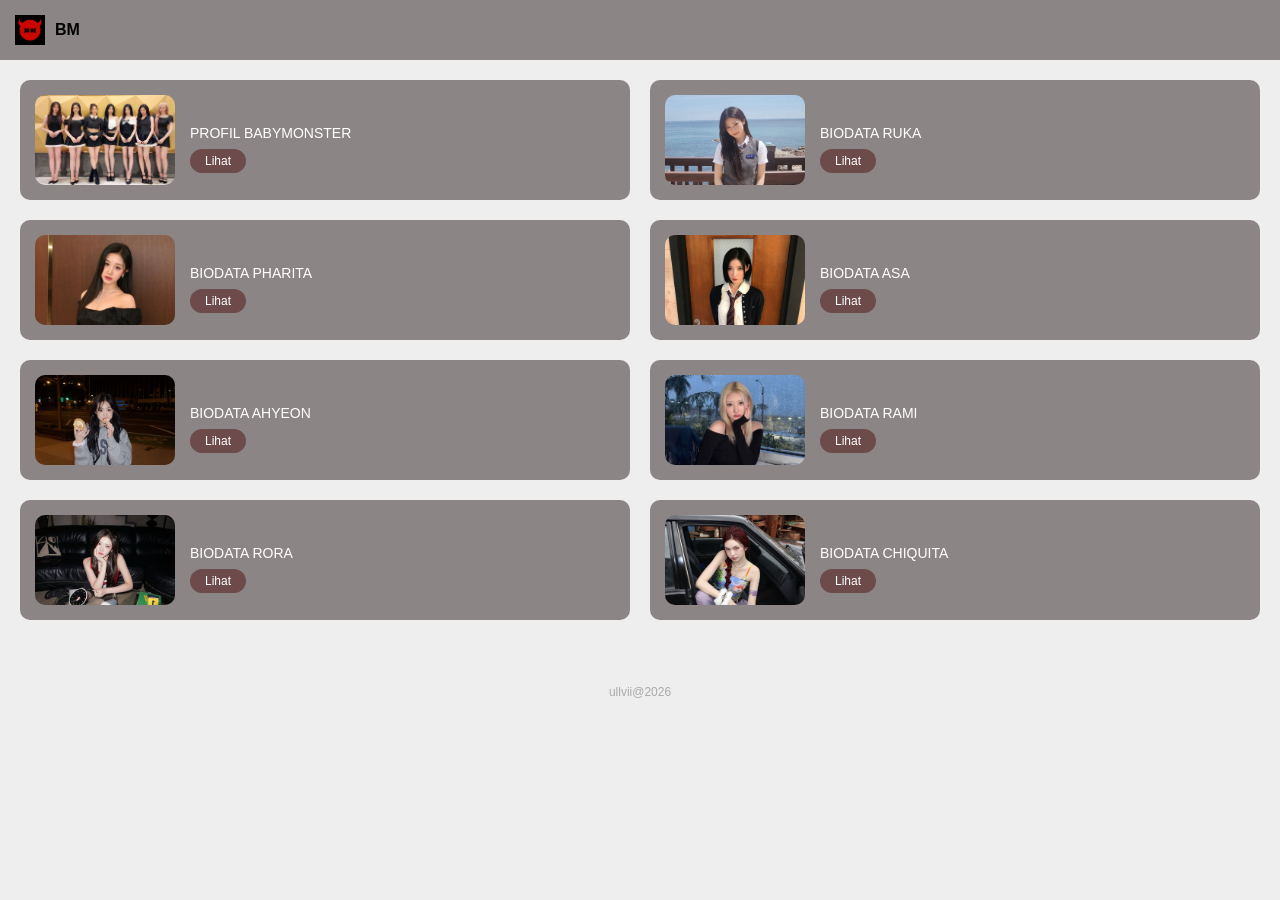
<file: index.html>
<!DOCTYPE html>
<html lang="en">
<head>
  <meta charset="UTF-8">
  <title>Babymonster</title>
  <link rel="stylesheet" href="style.css">
  <meta name="viewport" content="width=device-width, initial-scale=1.0">
</head>
<body>

  <!-- Navbar -->
 <div class="navbar">
  <img src="foto/babymonster  !.jpg" class="logo">
  <span class="brand">BM</span>
 </div>

  <!-- Container -->
  <div class="container">

    <!-- Card 1 -->
    <div class="card">
      <img src="foto/memberfull.jpg">
      <div class="text">
        <p>PROFIL BABYMONSTER</p>
        <a href="profil.html">Lihat</a>
      </div>
    </div>

    <!-- Card 2 -->
    <div class="card">
      <img src="foto/ruka.jpg">
      <div class="text">
        <p>BIODATA RUKA</p>
        <a href="ruka.html">Lihat</a>
      </div>
    </div>

    <!-- Card 3 -->
    <div class="card">
      <img src="foto/pharita.jpg">
      <div class="text">
        <p>BIODATA PHARITA</p>
        <a href="pharita.html">Lihat</a>
      </div>
    </div>

    <!-- Card 4 -->
    <div class="card">
      <img src="foto/asa.jpg">
      <div class="text">
        <p>BIODATA ASA</p>
        <a href="asa.html">Lihat</a>
      </div>
    </div>

    <!-- Card 5 -->
    <div class="card">
      <img src="foto/ahyeon.jpg">
      <div class="text">
        <p>BIODATA AHYEON</p>
        <a href="ahyeon.html">Lihat</a>
      </div>
    </div>

    <!-- Card 6 -->
    <div class="card">
      <img src="foto/rami.jpg">
      <div class="text">
        <p>BIODATA RAMI</p>
        <a href="rami.html">Lihat</a>
      </div>
    </div>

    <!-- Card 7 -->
    <div class="card">
      <img src="foto/rora.jpg">
      <div class="text">
        <p>BIODATA RORA</p>
        <a href="rora.html">Lihat</a>
      </div>
    </div>

    <!-- Card 8 -->
    <div class="card">
      <img src="foto/chiquita.jpg">
      <div class="text">
        <p>BIODATA CHIQUITA</p>
        <a href="chiquita.html">Lihat</a>
      </div>
    </div>
  </div>

  <footer>
  ullvii@2026
</footer>

</body>
</html>
</file>
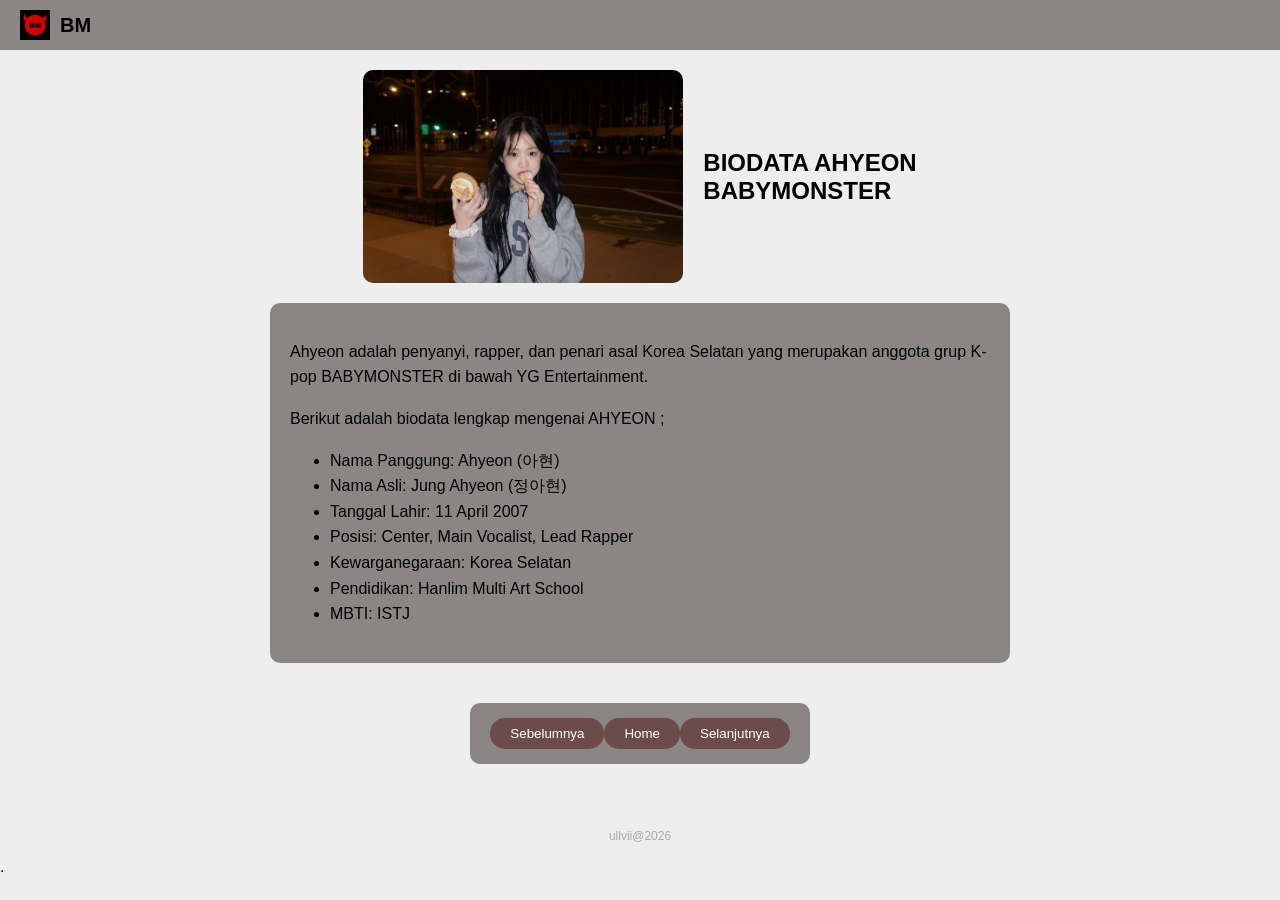
<file: ahyeon.html>
<!DOCTYPE html>
<html lang="en">
<head>
  <meta charset="UTF-8">
  <title>Profil Babymonster</title>
  <link rel="stylesheet" href="ahyeon.css">
  <meta name="viewport" content="width=device-width, initial-scale=1.0">
</head>
<body>

  <!-- Navbar -->
  <div class="navbar">
    <img src="foto/babymonster  !.jpg" class="logo">
    <span class="brand">BM</span>
  </div>

  <!-- Content -->
  <div class="container">

    <!-- Atas -->
    <div class="top-section">
      <img src="foto/ahyeon.jpg" class="group-img">
      <h2>BIODATA AHYEON<br>BABYMONSTER</h2>
    </div>

    <!-- Box deskripsi -->
    <div class="desc-box">
      <p>
Ahyeon adalah penyanyi, rapper, dan penari asal Korea Selatan yang merupakan anggota grup K-pop BABYMONSTER di bawah
YG Entertainment</u>.
      </p>

      <p>Berikut adalah biodata lengkap  mengenai AHYEON ;</p>

      <ul>
        <li>Nama Panggung: Ahyeon (아현)</li>
        <li>Nama Asli: Jung Ahyeon (정아현)</li>
        <li>Tanggal Lahir: 11 April 2007</li>
        <li>Posisi: Center, Main Vocalist, Lead Rapper</li>
        <li>Kewarganegaraan: Korea Selatan</li>
        <li>Pendidikan: Hanlim Multi Art School</li>
        <li>MBTI: ISTJ</li>
      </ul>
    </div>

    <!-- isi teks kamu -->
  </div>

  <div class="button-box">
  <div class="left">
    <button onclick="goTo('asa.html')">Sebelumnya</button>
  </div>
  <div class="right">
    <button onclick="goTo('index.html')">Home</button>
  </div>
  <div class="right">
    <button onclick="goTo('rami.html')">Selanjutnya</button>
  </div>

</div>

  <script>
    function goTo(page) {
      window.location.href = page;
    }
  </script>

<footer>
  ullvii@2026
</footer>

</body>
</html>.
</file>
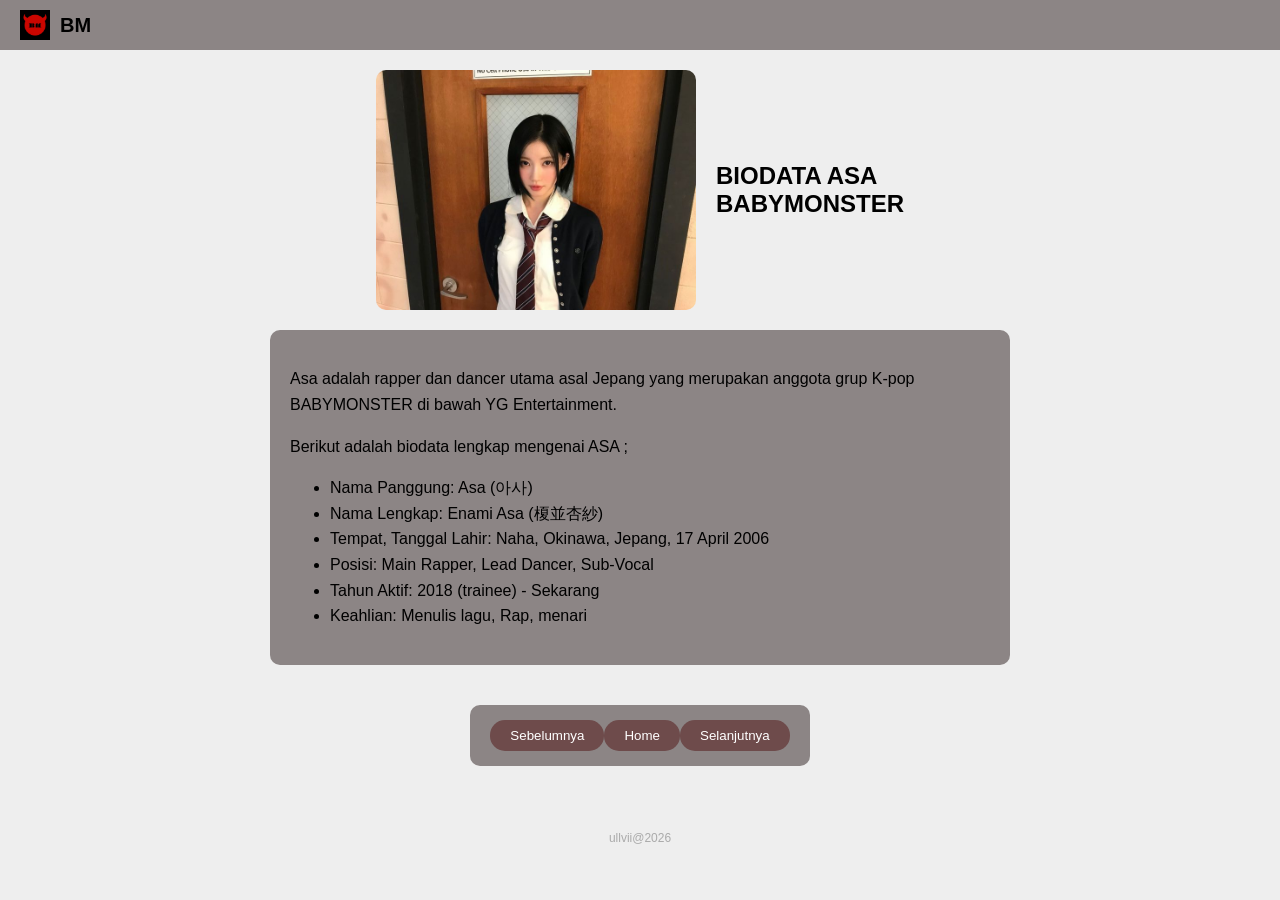
<file: asa.html>
<!DOCTYPE html>
<html lang="en">
<head>
  <meta charset="UTF-8">
  <title>Profil Babymonster</title>
  <link rel="stylesheet" href="asa.css">
  <meta name="viewport" content="width=device-width, initial-scale=1.0">
</head>
<body>

  <!-- Navbar -->
  <div class="navbar">
    <img src="foto/babymonster  !.jpg" class="logo">
    <span class="brand">BM</span>
  </div>

  <!-- Content -->
  <div class="container">

    <!-- Atas -->
    <div class="top-section">
      <img src="foto/asa.jpg" class="group-img">
      <h2>BIODATA ASA<br>BABYMONSTER</h2>
    </div>

    <!-- Box deskripsi -->
    <div class="desc-box">
      <p>
        Asa adalah rapper dan dancer utama asal Jepang yang merupakan anggota grup K-pop BABYMONSTER di bawah YG Entertainment</u>.
      </p>

      <p>Berikut adalah biodata lengkap  mengenai ASA ;</p>

      <ul>
        <li>Nama Panggung: Asa (아사)</li>
        <li>Nama Lengkap: Enami Asa (榎並杏紗)</li>
        <li>Tempat, Tanggal Lahir: Naha, Okinawa, Jepang, 17 April 2006</li>
        <li>Posisi: Main Rapper, Lead Dancer, Sub-Vocal</li>
        <li>Tahun Aktif: 2018 (trainee) - Sekarang</li>
        <li>Keahlian: Menulis lagu, Rap, menari</li>
      </ul>
    </div>

    <!-- isi teks kamu -->
  </div>

 <div class="button-box">
  <div class="left">
    <button onclick="goTo('pharita.html')">Sebelumnya</button>
  </div>
  <div class="right">
    <button onclick="goTo('index.html')">Home</button>
  </div>
  <div class="right">
    <button onclick="goTo('ahyeon.html')">Selanjutnya</button>
  </div>

</div>

  <script>
    function goTo(page) {
      window.location.href = page;
    }
  </script>

<footer>
  ullvii@2026
</footer>

</body>
</html>
</file>
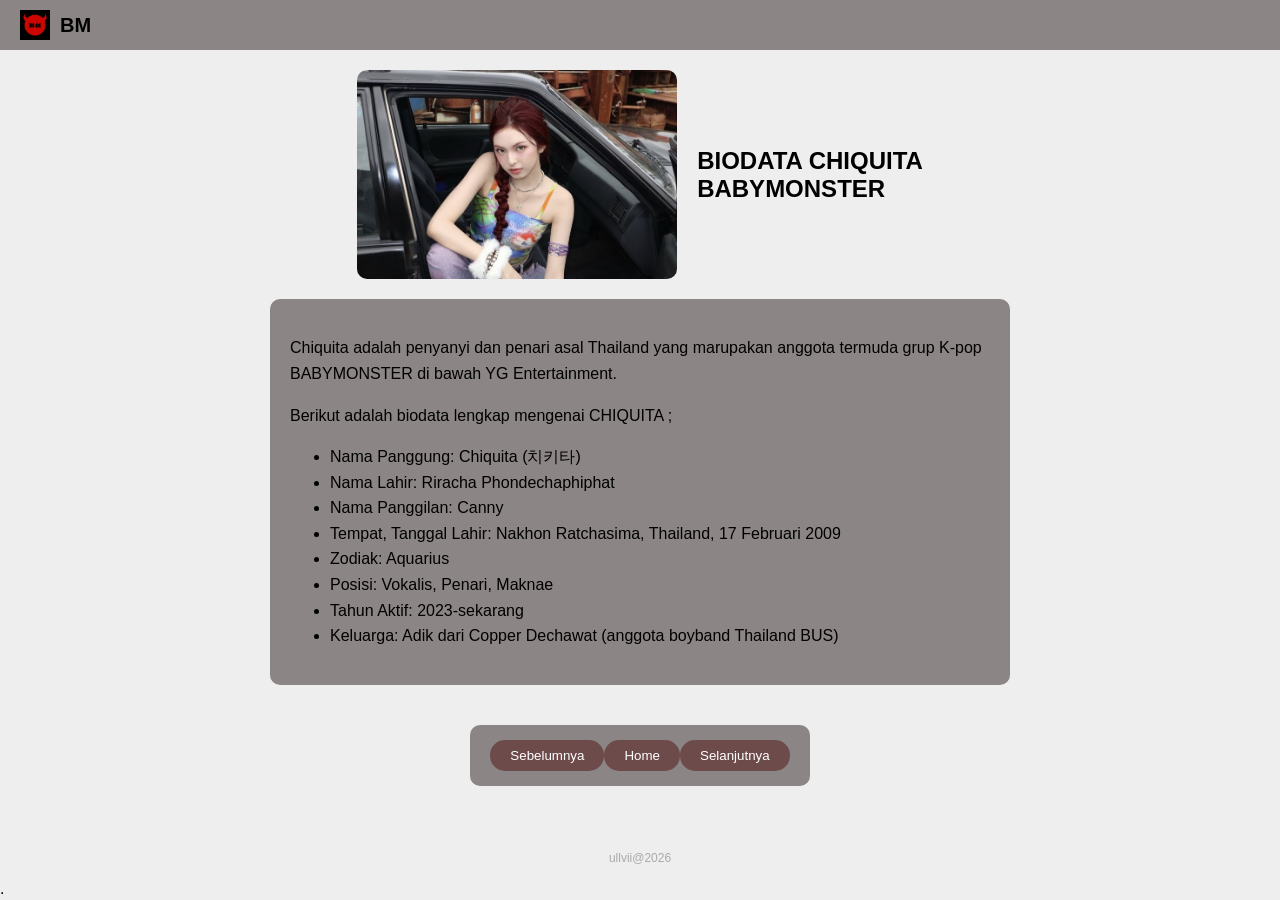
<file: chiquita.html>
<!DOCTYPE html>
<html lang="en">
<head>
  <meta charset="UTF-8">
  <title>Profil Babymonster</title>
  <link rel="stylesheet" href="chiquita.css">
  <meta name="viewport" content="width=device-width, initial-scale=1.0">
</head>
<body>

  <!-- Navbar -->
  <div class="navbar">
    <img src="foto/babymonster  !.jpg" class="logo">
    <span class="brand">BM</span>
  </div>

  <!-- Content -->
  <div class="container">

    <!-- Atas -->
    <div class="top-section">
      <img src="foto/chiquita.jpg" class="group-img">
      <h2>BIODATA CHIQUITA<br>BABYMONSTER</h2>
    </div>

    <!-- Box deskripsi -->
    <div class="desc-box">
      <p>
       Chiquita adalah penyanyi dan penari asal Thailand yang marupakan anggota termuda grup K-pop BABYMONSTER di bawah
YG Entertainment</u>.
      </p>

      <p>Berikut adalah biodata lengkap  mengenai CHIQUITA ;</p>

      <ul>
        <li>Nama Panggung: Chiquita (치키타)</li>
        <li>Nama Lahir: Riracha Phondechaphiphat</li>
        <li>Nama Panggilan: Canny</li>
        <li>Tempat, Tanggal Lahir: Nakhon Ratchasima, Thailand, 17 Februari 2009</li>
        <li>Zodiak: Aquarius</li>
        <li>Posisi: Vokalis, Penari, Maknae</li>
        <li>Tahun Aktif: 2023-sekarang</li>
        <li>Keluarga: Adik dari Copper Dechawat (anggota boyband Thailand BUS)</li>
      </ul>
    </div>

    <!-- isi teks kamu -->
  </div>

 <div class="button-box">
  <div class="left">
    <button onclick="goTo('rora.html')">Sebelumnya</button>
  </div>
  <div class="right">
    <button onclick="goTo('index.html')">Home</button>
  </div>
  <div class="right">
    <button onclick="goTo('index.html')">Selanjutnya</button>
  </div>  

</div>

  <script>
    function goTo(page) {
      window.location.href = page;
    }
  </script>

<footer>
  ullvii@2026
</footer>

</body>
</html>.
</file>
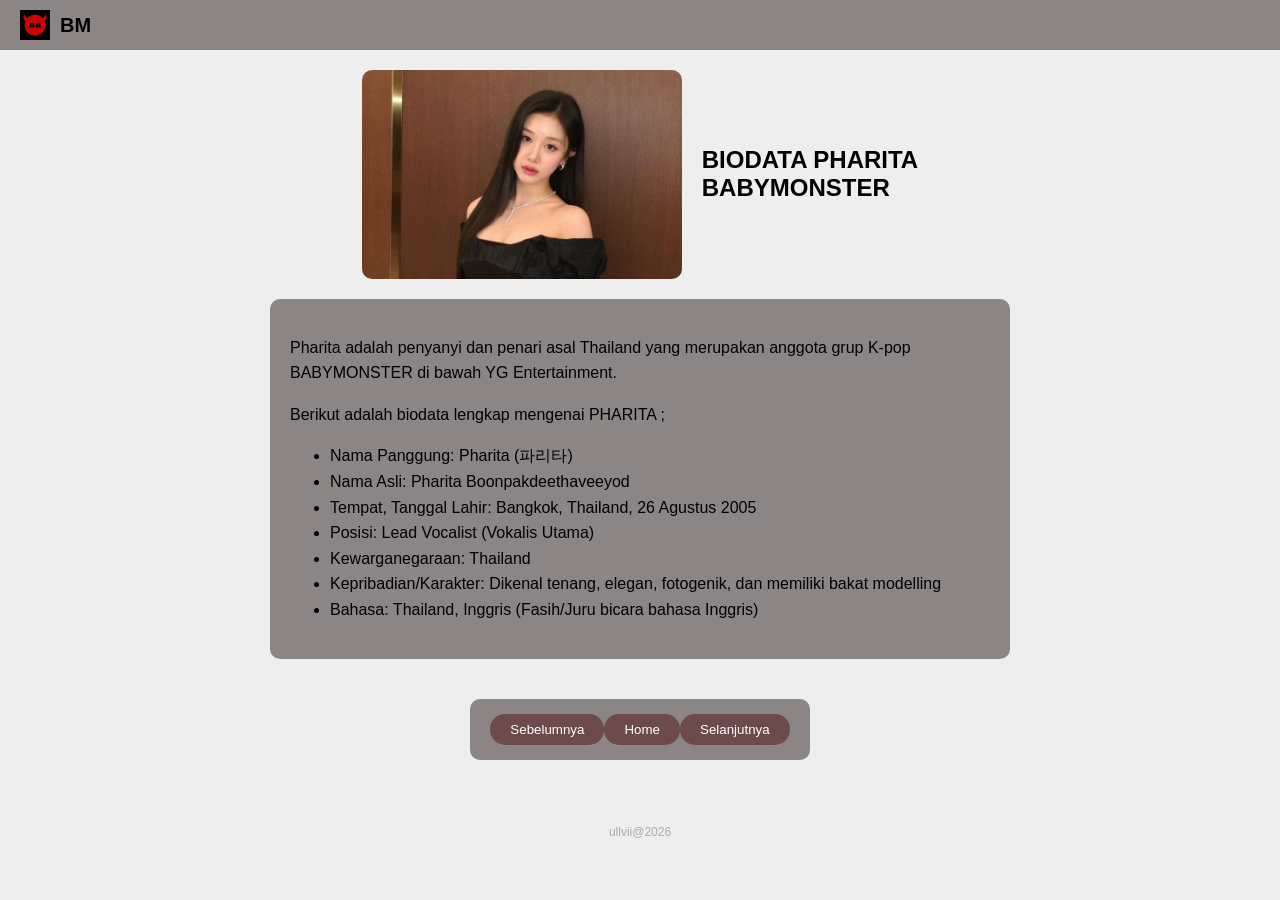
<file: pharita.html>
<!DOCTYPE html>
<html lang="en">
<head>
  <meta charset="UTF-8">
  <title>Profil Babymonster</title>
  <link rel="stylesheet" href="pharita.css">
  <meta name="viewport" content="width=device-width, initial-scale=1.0">
</head>
<body>

  <!-- Navbar -->
  <div class="navbar">
    <img src="foto/babymonster  !.jpg" class="logo">
    <span class="brand">BM</span>
  </div>

  <!-- Content -->
  <div class="container">

    <!-- Atas -->
    <div class="top-section">
      <img src="foto/pharita.jpg" class="group-img">
      <h2>BIODATA PHARITA<br>BABYMONSTER</h2>
    </div>

    <!-- Box deskripsi -->
    <div class="desc-box">
      <p>
        Pharita adalah penyanyi dan penari asal Thailand yang merupakan anggota grup K-pop BABYMONSTER di bawah YG Entertainment</u>.
      </p>

      <p>Berikut adalah biodata lengkap  mengenai PHARITA ;</p>

      <ul>
        <li>Nama Panggung: Pharita (파리타)</li>
        <li>Nama Asli: Pharita Boonpakdeethaveeyod</li>
        <li>Tempat, Tanggal Lahir: Bangkok, Thailand, 26 Agustus 2005</li>
        <li>Posisi: Lead Vocalist (Vokalis Utama)</li>
        <li>Kewarganegaraan: Thailand</li>
        <li>Kepribadian/Karakter: Dikenal tenang, elegan, fotogenik, dan memiliki bakat modelling</li>
        <li>Bahasa: Thailand, Inggris (Fasih/Juru bicara bahasa Inggris)</li>
      </ul>
    </div>

    <!-- isi teks kamu -->
  </div>

 <div class="button-box">
  <div class="left">
    <button onclick="goTo('ruka.html')">Sebelumnya</button>
  </div>
  <div class="right">
    <button onclick="goTo('index.html')">Home</button>
  </div>
  <div class="right">
    <button onclick="goTo('asa.html')">Selanjutnya</button>
  </div>

</div>

  <script>
    function goTo(page) {
      window.location.href = page;
    }
  </script>

<footer>
  ullvii@2026
</footer>

</body>
</html>
</file>
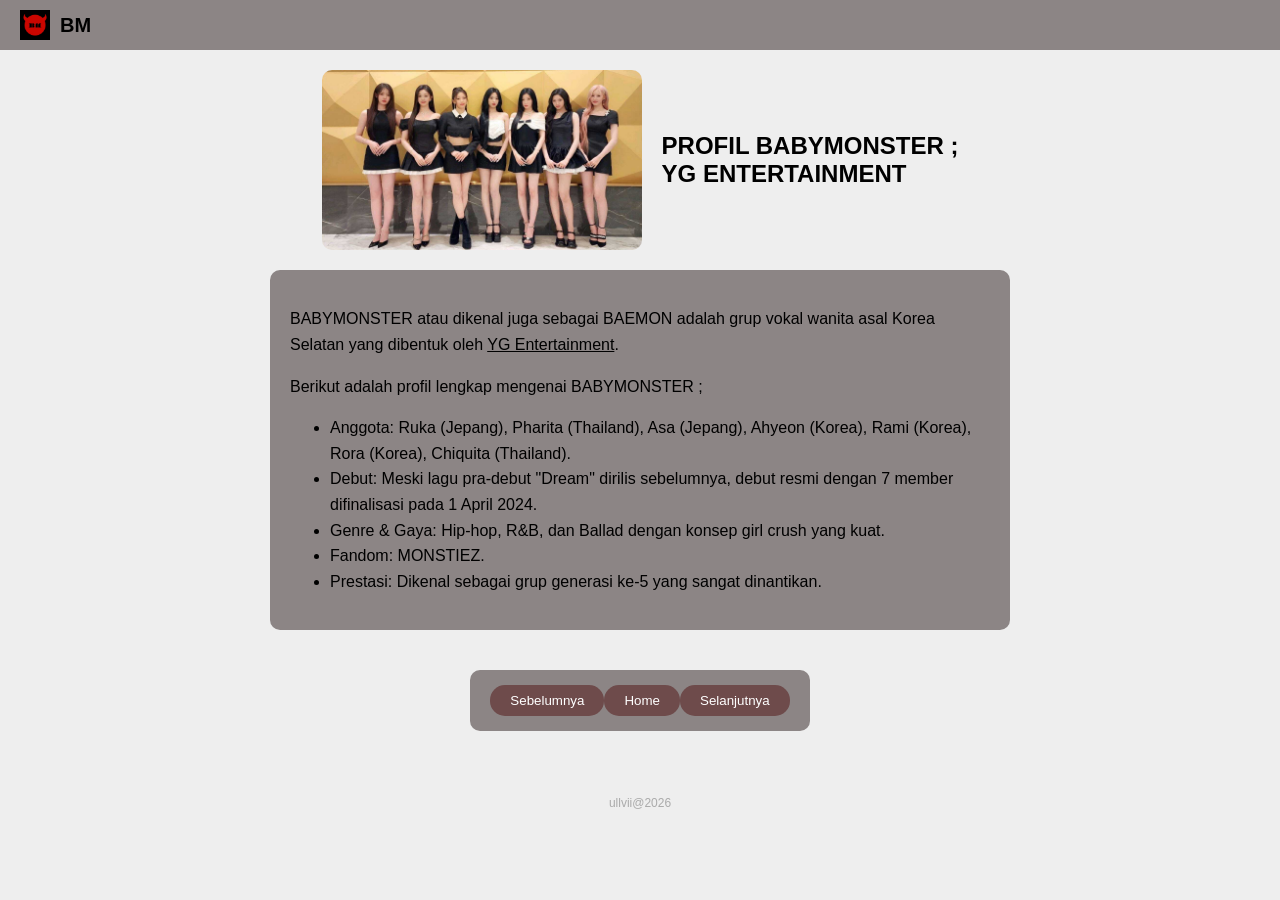
<file: profil.html>
<!DOCTYPE html>
<html lang="en">
<head>
  <meta charset="UTF-8">
  <title>Profil Babymonster</title>
  <link rel="stylesheet" href="member.css">
  <meta name="viewport" content="width=device-width, initial-scale=1.0">
</head>
<body>

  <!-- Navbar -->
  <div class="navbar">
    <img src="foto/babymonster  !.jpg" class="logo">
    <span class="brand">BM</span>
  </div>

  <!-- Content -->
  <div class="container">

    <!-- Atas -->
    <div class="top-section">
      <img src="foto/memberfull.jpg" class="group-img">
      <h2>PROFIL BABYMONSTER ;<br>YG ENTERTAINMENT</h2>
    </div>

    <!-- Box deskripsi -->
    <div class="desc-box">
      <p>
        BABYMONSTER atau dikenal juga sebagai BAEMON adalah grup vokal wanita asal Korea Selatan yang dibentuk oleh <u>YG Entertainment</u>.
      </p>

      <p>Berikut adalah profil lengkap mengenai BABYMONSTER ;</p>

      <ul>
        <li>Anggota: Ruka (Jepang), Pharita (Thailand), Asa (Jepang), Ahyeon (Korea), Rami (Korea), Rora (Korea), Chiquita (Thailand).</li>
        <li>Debut: Meski lagu pra-debut "Dream" dirilis sebelumnya, debut resmi dengan 7 member difinalisasi pada 1 April 2024.</li>
        <li>Genre & Gaya: Hip-hop, R&B, dan Ballad dengan konsep girl crush yang kuat.</li>
        <li>Fandom: MONSTIEZ.</li>
        <li>Prestasi: Dikenal sebagai grup generasi ke-5 yang sangat dinantikan.</li>
      </ul>
    </div>

    <!-- isi teks kamu -->
  </div>

  <div class="button-box">
  <div class="left">
    <button onclick="goTo('index.html')">Sebelumnya</button>
  </div>
  <div class="right">
    <button onclick="goTo('index.html')">Home</button>
  </div>
  <div class="right">
    <button onclick="goTo('ruka.html')">Selanjutnya</button>
  </div>
  
</div>

  <script>
    function goTo(page) {
      window.location.href = page;
    }
  </script>

<footer>
  ullvii@2026
</footer>

</body>
</html>
</file>
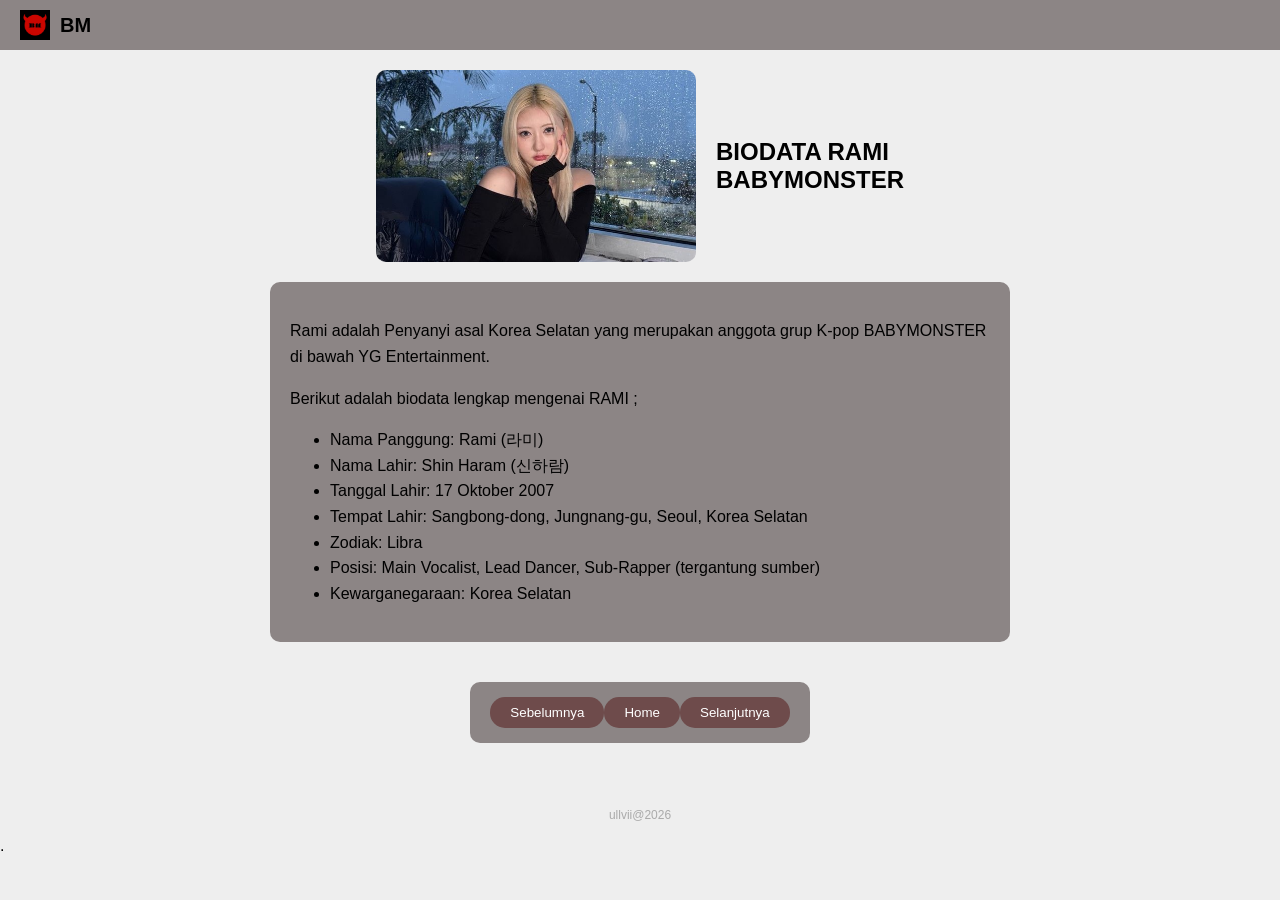
<file: rami.html>
<!DOCTYPE html>
<html lang="en">
<head>
  <meta charset="UTF-8">
  <title>Profil Babymonster</title>
  <link rel="stylesheet" href="rami.css">
  <meta name="viewport" content="width=device-width, initial-scale=1.0">
</head>
<body>

  <!-- Navbar -->
  <div class="navbar">
    <img src="foto/babymonster  !.jpg" class="logo">
    <span class="brand">BM</span>
  </div>

  <!-- Content -->
  <div class="container">

    <!-- Atas -->
    <div class="top-section">
      <img src="foto/rami.jpg" class="group-img">
      <h2>BIODATA RAMI<br>BABYMONSTER</h2>
    </div>

    <!-- Box deskripsi -->
    <div class="desc-box">
      <p>
       Rami adalah Penyanyi asal Korea Selatan yang merupakan anggota grup K-pop BABYMONSTER di bawah
YG Entertainment</u>.
      </p>

      <p>Berikut adalah biodata lengkap  mengenai RAMI ;</p>

      <ul>
        <li>Nama Panggung: Rami (라미)</li>
        <li>Nama Lahir: Shin Haram (신하람)</li>
        <li>Tanggal Lahir: 17 Oktober 2007</li>
        <li>Tempat Lahir: Sangbong-dong, Jungnang-gu, Seoul, Korea Selatan</li>
        <li>Zodiak: Libra</li>
        <li>Posisi: Main Vocalist, Lead Dancer, Sub-Rapper (tergantung sumber)</li>
        <li>Kewarganegaraan: Korea Selatan</li>
      </ul>
    </div>

    <!-- isi teks kamu -->
  </div>

  <div class="button-box">
  <div class="left">
    <button onclick="goTo('ahyeon.html')">Sebelumnya</button>
  </div>
  <div class="right">
    <button onclick="goTo('index.html')">Home</button>
  </div>
  <div class="right">
    <button onclick="goTo('rora.html')">Selanjutnya</button>
  </div>

</div>

  <script>
    function goTo(page) {
      window.location.href = page;
    }
  </script>

<footer>
  ullvii@2026
</footer>

</body>
</html>.
</file>
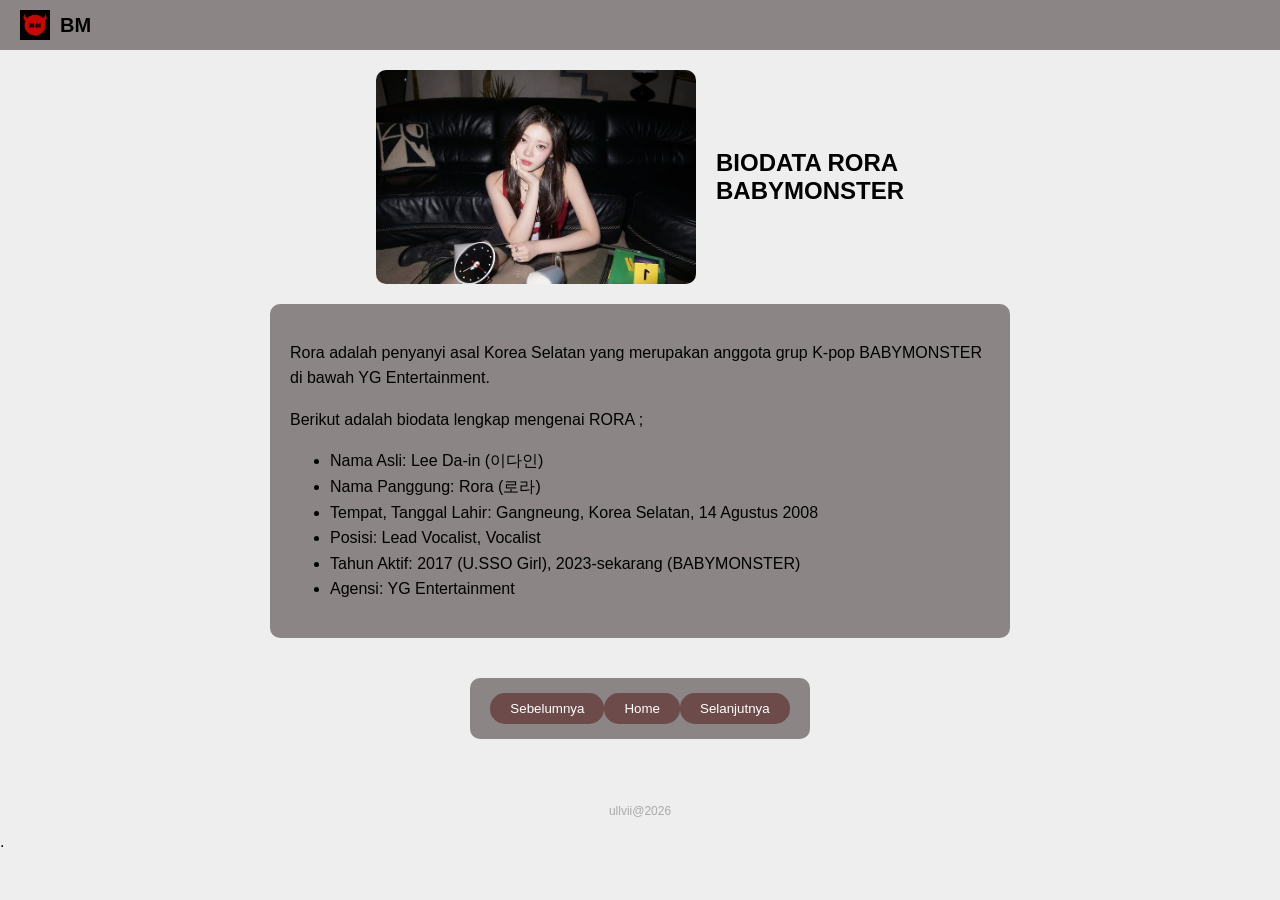
<file: rora.html>
<!DOCTYPE html>
<html lang="en">
<head>
  <meta charset="UTF-8">
  <title>Profil Babymonster</title>
  <link rel="stylesheet" href="rora.css">
  <meta name="viewport" content="width=device-width, initial-scale=1.0">
</head>
<body>

  <!-- Navbar -->
  <div class="navbar">
    <img src="foto/babymonster  !.jpg" class="logo">
    <span class="brand">BM</span>
  </div>

  <!-- Content -->
  <div class="container">

    <!-- Atas -->
    <div class="top-section">
      <img src="foto/rora.jpg" class="group-img">
      <h2>BIODATA RORA<br>BABYMONSTER</h2>
    </div>

    <!-- Box deskripsi -->
    <div class="desc-box">
      <p>
        Rora adalah penyanyi asal Korea Selatan yang merupakan anggota grup K-pop BABYMONSTER di bawah
YG Entertainment</u>.
      </p>

      <p>Berikut adalah biodata lengkap  mengenai RORA ;</p>

      <ul>
        <li>Nama Asli: Lee Da-in (이다인)</li>
        <li>Nama Panggung: Rora (로라)</li>
        <li>Tempat, Tanggal Lahir: Gangneung, Korea Selatan, 14 Agustus 2008</li>
        <li>Posisi: Lead Vocalist, Vocalist</li>
        <li>Tahun Aktif: 2017 (U.SSO Girl), 2023-sekarang (BABYMONSTER)</li>
        <li>Agensi: YG Entertainment</li>
      </ul>
    </div>

    <!-- isi teks kamu -->
  </div>

 <div class="button-box">
  <div class="left">
    <button onclick="goTo('rami.html')">Sebelumnya</button>
  </div>
  <div class="right">
    <button onclick="goTo('index.html')">Home</button>
  </div>
  <div class="right">
    <button onclick="goTo('chiquita.html')">Selanjutnya</button>
  </div>  

</div>

  <script>
    function goTo(page) {
      window.location.href = page;
    }
  </script>

<footer>
  ullvii@2026
</footer>

</body>
</html>.
</file>
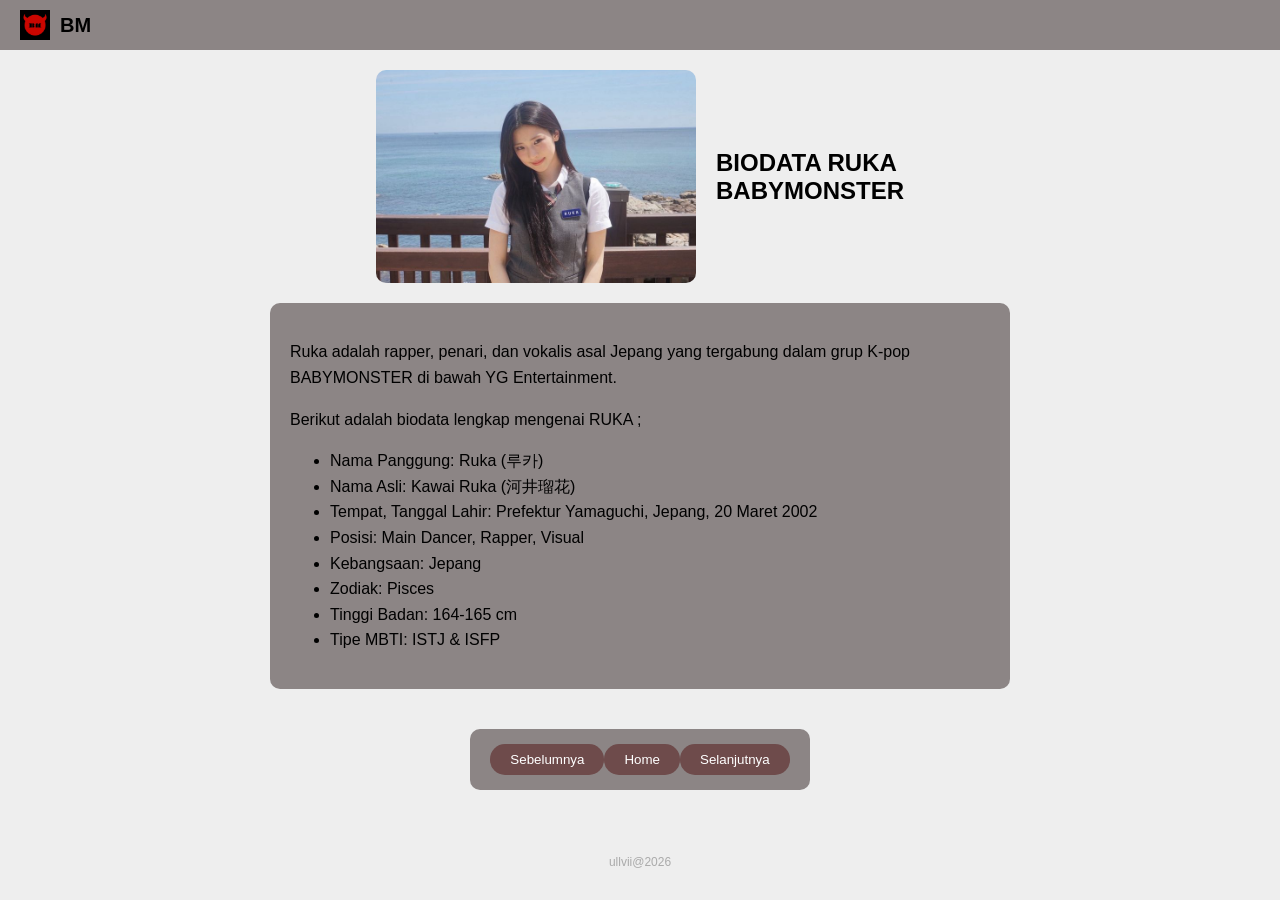
<file: ruka.html>
<!DOCTYPE html>
<html lang="en">
<head>
  <meta charset="UTF-8">
  <title>Profil Babymonster</title>
  <link rel="stylesheet" href="ruka.css">
  <meta name="viewport" content="width=device-width, initial-scale=1.0">
</head>
<body>

  <!-- Navbar -->
  <div class="navbar">
    <img src="foto/babymonster  !.jpg" class="logo">
    <span class="brand">BM</span>
  </div>

  <!-- Content -->
  <div class="container">

    <!-- Atas -->
    <div class="top-section">
      <img src="foto/ruka.jpg" class="group-img">
      <h2>BIODATA RUKA<br>BABYMONSTER</h2>
    </div>

    <!-- Box deskripsi -->
    <div class="desc-box">
      <p>
        Ruka adalah rapper, penari, dan vokalis asal Jepang yang tergabung dalam grup K-pop BABYMONSTER di bawah YG Entertainment</u>.
      </p>

      <p>Berikut adalah biodata lengkap  mengenai RUKA ;</p>

      <ul>
        <li>Nama Panggung: Ruka (루카)</li>
        <li>Nama Asli: Kawai Ruka (河井瑠花)</li>
        <li>Tempat, Tanggal Lahir: Prefektur Yamaguchi, Jepang, 20 Maret 2002</li>
        <li>Posisi: Main Dancer, Rapper, Visual</li>
        <li>Kebangsaan: Jepang</li>
        <li>Zodiak: Pisces</li>
        <li>Tinggi Badan: 164-165 cm</li>
        <li>Tipe MBTI: ISTJ & ISFP</li>
      </ul>
    </div>

    <!-- isi teks kamu -->
  </div>
 <div class="button-box">
  <div class="left">
    <button onclick="goTo('profil.html')">Sebelumnya</button>
  </div>
  <div class="right">
    <button onclick="goTo('index.html')">Home</button>
  </div>
  <div class="right">
    <button onclick="goTo('pharita.html')">Selanjutnya</button>
  </div>
  
</div>

  <script>
    function goTo(page) {
      window.location.href = page;
    }
  </script>

<footer>
  ullvii@2026
</footer>

</body>
</html>
</file>
<file: style.css>
body {
  margin: 0;
  font-family: Arial, sans-serif;
  background: #eee;
}

.navbar {
  background: #8c8585;
  padding: 15px;
  color: black;
  font-weight: bold;
}

.container {
  display: grid;
  grid-template-columns: repeat(2, 1fr);
  gap: 20px;
  padding: 20px;
}

.card {
  background: #8c8585;
  border-radius: 10px;
  display: flex;
  align-items: center;
  padding: 15px;
}

.card img {
  width: 140px;
  height: 90px;
  object-fit: cover;
  border-radius: 10px;
}

.text {
  margin-left: 15px;
}

.text p {
  color: white;
  font-size: 14px;
  margin-bottom: 10px;
}

.text a {
  text-decoration: none;
  background: #6e4b4b;
  color: white;
  padding: 5px 15px;
  border-radius: 15px;
  font-size: 12px;
}
.logo {
  width: 30px;
  height: 30px;
  object-fit: contain;
}
.navbar {
  display: flex;
  align-items: center;
  gap: 10px;
}

/* Bungkus biar sama lebar */
.content-box {
  max-width: 700px;
  margin: 30px auto;
}

/* Kotak abu */
.desc-box {
  background: #8c8585;
  padding: 20px;
  border-radius: 10px;
}

/* Tombol */
.button-group {
  display: flex;
  justify-content: space-between; /* kiri & kanan */
  margin-top: 15px;
}

.button-group button {
  background: #8c8585;
  border: none;
  padding: 10px 20px;
  border-radius: 10px;
  cursor: pointer;
}

body {
  min-height: 100vh;
  display: flex;
  flex-direction: column;
}

footer {
  text-align: center;
  padding: 15px;
  margin-top: 30px;
  font-size: 12px;
  color: #aaa;        /* abu samar */
}

/* Responsive untuk HP */
@media (max-width: 600px) {
  .container {
    grid-template-columns: 1fr; /* jadi 1 kolom */
  }

  .card {
    flex-direction: column; /* gambar di atas, teks di bawah */
    align-items: flex-start;
  }

  .card img {
    width: 100%;
    height: auto;
  }

  .text {
    margin-left: 0;
    margin-top: 10px;
  }
}
</file>
<file: ahyeon.css>
body {
  margin: 0;
  font-family: Arial, sans-serif;
  background: #eee;
}

.navbar {
  background: #8c8585;
  padding: 10px 20px;
  display: flex;
  align-items: center;
}

.logo {
  width: 30px;
  margin-right: 10px;
}

.brand {
  font-weight: bold;
  font-size: 20px;
}

/* Container */
.container {
  padding: 20px;
}

/* Atas */

.top-section {
  display: flex;
  justify-content: center;
  align-items: center;
  gap: 20px;
  max-width: 800px;
  margin: 0 auto;  /* bikin bloknya di tengah layar */
}

.group-img {
  width: 320px;   /* sebelumnya 250px */
  border-radius: 10px;
}

.top-section {
  display: flex;
  justify-content: center;   /* ini yang bikin ke tengah */
  align-items: center;
  gap: 20px;
  text-align: left;
}

/* Box */
.desc-box {
  background: #8c8585;
  padding: 20px;
  border-radius: 10px;
  margin: 30px auto;   /* ini bikin ke tengah */
  max-width: 700px;    /* biar ga full */
  color: black;
}

.desc-box p,
.desc-box li {
  line-height: 1.6;
}

.desc-box ul {
  margin-top: 10px;
}

.button-box {
  background: #8c8585;
  max-width: 700px;
  margin: 20px auto;
  padding: 15px 20px;
  border-radius: 10px;

  display: flex;
  justify-content: space-between; /* kiri & kanan */
}

.button-box button {
  background: #6e4b4b;
  color: white;
  border: none;
  padding: 8px 20px;
  border-radius: 15px;
  cursor: pointer;
}

/* Bungkus biar sama lebar */
.content-box {
  max-width: 700px;
  margin: 30px auto;
}

/* Kotak abu */
.desc-box {
  background: #8c8585;
  padding: 20px;
  border-radius: 10px;
  max-width: 700px;
  margin: 20px auto 10px; /* atas 20, bawah 10 */
}

.button-box {
  background: #8c8585;
  max-width: 700px;
  margin: 10px auto 20px; /* atas 10, bawah 20 */
  padding: 15px 20px;
  border-radius: 10px;

  display: flex;
  justify-content: space-between;
}

.button-group button {
  background: #8c8585;
  border: none;
  padding: 10px 20px;
  border-radius: 10px;
  cursor: pointer;
}

/* Button */
.button-group {
  display: flex;
  justify-content: space-between;
  margin-top: 20px;
}

.button-group button {
  background: #8c8585;
  border: none;
  padding: 10px 20px;
  border-radius: 10px;
  cursor: pointer;
}

body {
  min-height: 100vh;
  display: flex;
  flex-direction: column;
}

footer {
  text-align: center;
  padding: 15px;
  margin-top: 30px;
  font-size: 12px;
  color: #aaa;        /* abu samar */
}
/* Responsive untuk HP */
@media (max-width: 600px) {
  .container {
    grid-template-columns: 1fr; /* jadi 1 kolom */
  }

  .card {
    flex-direction: column; /* gambar di atas, teks di bawah */
    align-items: flex-start;
  }

  .card img {
    width: 100%;
    height: auto;
  }

  .text {
    margin-left: 0;
    margin-top: 10px;
  }
}
</file>
<file: asa.css>
body {
  margin: 0;
  font-family: Arial, sans-serif;
  background: #eee;
}

.navbar {
  background: #8c8585;
  padding: 10px 20px;
  display: flex;
  align-items: center;
}

.logo {
  width: 30px;
  margin-right: 10px;
}

.brand {
  font-weight: bold;
  font-size: 20px;
}

/* Container */
.container {
  padding: 20px;
}

/* Atas */

.top-section {
  display: flex;
  justify-content: center;
  align-items: center;
  gap: 20px;
  max-width: 800px;
  margin: 0 auto;  /* bikin bloknya di tengah layar */
}

.group-img {
  width: 320px;   /* sebelumnya 250px */
  border-radius: 10px;
}

.top-section {
  display: flex;
  justify-content: center;   /* ini yang bikin ke tengah */
  align-items: center;
  gap: 20px;
  text-align: left;
}

/* Box */
.desc-box {
  background: #8c8585;
  padding: 20px;
  border-radius: 10px;
  margin: 30px auto;   /* ini bikin ke tengah */
  max-width: 700px;    /* biar ga full */
  color: black;
}

.desc-box p,
.desc-box li {
  line-height: 1.6;
}

.desc-box ul {
  margin-top: 10px;
}

.button-box {
  background: #8c8585;
  max-width: 700px;
  margin: 20px auto;
  padding: 15px 20px;
  border-radius: 10px;

  display: flex;
  justify-content: space-between; /* kiri & kanan */
}

.button-box button {
  background: #6e4b4b;
  color: white;
  border: none;
  padding: 8px 20px;
  border-radius: 15px;
  cursor: pointer;
}

/* Bungkus biar sama lebar */
.content-box {
  max-width: 700px;
  margin: 30px auto;
}

/* Kotak abu */
.desc-box {
  background: #8c8585;
  padding: 20px;
  border-radius: 10px;
  max-width: 700px;
  margin: 20px auto 10px; /* atas 20, bawah 10 */
}

.button-box {
  background: #8c8585;
  max-width: 700px;
  margin: 10px auto 20px; /* atas 10, bawah 20 */
  padding: 15px 20px;
  border-radius: 10px;

  display: flex;
  justify-content: space-between;
}

.button-group button {
  background: #8c8585;
  border: none;
  padding: 10px 20px;
  border-radius: 10px;
  cursor: pointer;
}

/* Button */
.button-group {
  display: flex;
  justify-content: space-between;
  margin-top: 20px;
}

.button-group button {
  background: #8c8585;
  border: none;
  padding: 10px 20px;
  border-radius: 10px;
  cursor: pointer;
}

body {
  min-height: 100vh;
  display: flex;
  flex-direction: column;
}

footer {
  text-align: center;
  padding: 15px;
  margin-top: 30px;
  font-size: 12px;
  color: #aaa;        /* abu samar */
}
/* Responsive untuk HP */
@media (max-width: 600px) {
  .container {
    grid-template-columns: 1fr; /* jadi 1 kolom */
  }

  .card {
    flex-direction: column; /* gambar di atas, teks di bawah */
    align-items: flex-start;
  }

  .card img {
    width: 100%;
    height: auto;
  }

  .text {
    margin-left: 0;
    margin-top: 10px;
  }
}
</file>
<file: chiquita.css>
body {
  margin: 0;
  font-family: Arial, sans-serif;
  background: #eee;
}

.navbar {
  background: #8c8585;
  padding: 10px 20px;
  display: flex;
  align-items: center;
}

.logo {
  width: 30px;
  margin-right: 10px;
}

.brand {
  font-weight: bold;
  font-size: 20px;
}

/* Container */
.container {
  padding: 20px;
}

/* Atas */

.top-section {
  display: flex;
  justify-content: center;
  align-items: center;
  gap: 20px;
  max-width: 800px;
  margin: 0 auto;  /* bikin bloknya di tengah layar */
}

.group-img {
  width: 320px;   /* sebelumnya 250px */
  border-radius: 10px;
}

.top-section {
  display: flex;
  justify-content: center;   /* ini yang bikin ke tengah */
  align-items: center;
  gap: 20px;
  text-align: left;
}

/* Box */
.desc-box {
  background: #8c8585;
  padding: 20px;
  border-radius: 10px;
  margin: 30px auto;   /* ini bikin ke tengah */
  max-width: 700px;    /* biar ga full */
  color: black;
}

.desc-box p,
.desc-box li {
  line-height: 1.6;
}

.desc-box ul {
  margin-top: 10px;
}

.button-box {
  background: #8c8585;
  max-width: 700px;
  margin: 20px auto;
  padding: 15px 20px;
  border-radius: 10px;

  display: flex;
  justify-content: space-between; /* kiri & kanan */
}

.button-box button {
  background: #6e4b4b;
  color: white;
  border: none;
  padding: 8px 20px;
  border-radius: 15px;
  cursor: pointer;
}

/* Bungkus biar sama lebar */
.content-box {
  max-width: 700px;
  margin: 30px auto;
}

/* Kotak abu */
.desc-box {
  background: #8c8585;
  padding: 20px;
  border-radius: 10px;
  max-width: 700px;
  margin: 20px auto 10px; /* atas 20, bawah 10 */
}

.button-box {
  background: #8c8585;
  max-width: 700px;
  margin: 10px auto 20px; /* atas 10, bawah 20 */
  padding: 15px 20px;
  border-radius: 10px;

  display: flex;
  justify-content: space-between;
}

.button-group button {
  background: #8c8585;
  border: none;
  padding: 10px 20px;
  border-radius: 10px;
  cursor: pointer;
}

/* Button */
.button-group {
  display: flex;
  justify-content: space-between;
  margin-top: 20px;
}

.button-group button {
  background: #8c8585;
  border: none;
  padding: 10px 20px;
  border-radius: 10px;
  cursor: pointer;
}

body {
  min-height: 100vh;
  display: flex;
  flex-direction: column;
}

footer {
  text-align: center;
  padding: 15px;
  margin-top: 30px;
  font-size: 12px;
  color: #aaa;        /* abu samar */
}
/* Responsive untuk HP */
@media (max-width: 600px) {
  .container {
    grid-template-columns: 1fr; /* jadi 1 kolom */
  }

  .card {
    flex-direction: column; /* gambar di atas, teks di bawah */
    align-items: flex-start;
  }

  .card img {
    width: 100%;
    height: auto;
  }

  .text {
    margin-left: 0;
    margin-top: 10px;
  }
}
</file>
<file: pharita.css>
body {
  margin: 0;
  font-family: Arial, sans-serif;
  background: #eee;
}

.navbar {
  background: #8c8585;
  padding: 10px 20px;
  display: flex;
  align-items: center;
}

.logo {
  width: 30px;
  margin-right: 10px;
}

.brand {
  font-weight: bold;
  font-size: 20px;
}

/* Container */
.container {
  padding: 20px;
}

/* Atas */

.top-section {
  display: flex;
  justify-content: center;
  align-items: center;
  gap: 20px;
  max-width: 800px;
  margin: 0 auto;  /* bikin bloknya di tengah layar */
}

.group-img {
  width: 320px;   /* sebelumnya 250px */
  border-radius: 10px;
}

.top-section {
  display: flex;
  justify-content: center;   /* ini yang bikin ke tengah */
  align-items: center;
  gap: 20px;
  text-align: left;
}

/* Box */
.desc-box {
  background: #8c8585;
  padding: 20px;
  border-radius: 10px;
  margin: 30px auto;   /* ini bikin ke tengah */
  max-width: 700px;    /* biar ga full */
  color: black;
}

.desc-box p,
.desc-box li {
  line-height: 1.6;
}

.desc-box ul {
  margin-top: 10px;
}

.button-box {
  background: #8c8585;
  max-width: 700px;
  margin: 20px auto;
  padding: 15px 20px;
  border-radius: 10px;

  display: flex;
  justify-content: space-between; /* kiri & kanan */
}

.button-box button {
  background: #6e4b4b;
  color: white;
  border: none;
  padding: 8px 20px;
  border-radius: 15px;
  cursor: pointer;
}

/* Bungkus biar sama lebar */
.content-box {
  max-width: 700px;
  margin: 30px auto;
}

/* Kotak abu */
.desc-box {
  background: #8c8585;
  padding: 20px;
  border-radius: 10px;
  max-width: 700px;
  margin: 20px auto 10px; /* atas 20, bawah 10 */
}

.button-box {
  background: #8c8585;
  max-width: 700px;
  margin: 10px auto 20px; /* atas 10, bawah 20 */
  padding: 15px 20px;
  border-radius: 10px;

  display: flex;
  justify-content: space-between;
}

.button-group button {
  background: #8c8585;
  border: none;
  padding: 10px 20px;
  border-radius: 10px;
  cursor: pointer;
}

/* Button */
.button-group {
  display: flex;
  justify-content: space-between;
  margin-top: 20px;
}

.button-group button {
  background: #8c8585;
  border: none;
  padding: 10px 20px;
  border-radius: 10px;
  cursor: pointer;
}

body {
  min-height: 100vh;
  display: flex;
  flex-direction: column;
}

footer {
  text-align: center;
  padding: 15px;
  margin-top: 30px;
  font-size: 12px;
  color: #aaa;        /* abu samar */
}
/* Responsive untuk HP */
@media (max-width: 600px) {
  .container {
    grid-template-columns: 1fr; /* jadi 1 kolom */
  }

  .card {
    flex-direction: column; /* gambar di atas, teks di bawah */
    align-items: flex-start;
  }

  .card img {
    width: 100%;
    height: auto;
  }

  .text {
    margin-left: 0;
    margin-top: 10px;
  }
}
</file>
<file: member.css>
body {
  margin: 0;
  font-family: Arial, sans-serif;
  background: #eee;
}

.navbar {
  background: #8c8585;
  padding: 10px 20px;
  display: flex;
  align-items: center;
}

.logo {
  width: 30px;
  margin-right: 10px;
}

.brand {
  font-weight: bold;
  font-size: 20px;
}

/* Container */
.container {
  padding: 20px;
}

/* Atas */

.top-section {
  display: flex;
  justify-content: center;
  align-items: center;
  gap: 20px;
  max-width: 800px;
  margin: 0 auto;  /* bikin bloknya di tengah layar */
}

.group-img {
  width: 320px;   /* sebelumnya 250px */
  border-radius: 10px;
}

.top-section {
  display: flex;
  justify-content: center;   /* ini yang bikin ke tengah */
  align-items: center;
  gap: 20px;
  text-align: left;
}

/* Box */
.desc-box {
  background: #8c8585;
  padding: 20px;
  border-radius: 10px;
  margin: 30px auto;   /* ini bikin ke tengah */
  max-width: 700px;    /* biar ga full */
  color: black;
}

.desc-box p,
.desc-box li {
  line-height: 1.6;
}

.desc-box ul {
  margin-top: 10px;
}

.button-box {
  background: #8c8585;
  max-width: 700px;
  margin: 20px auto;
  padding: 15px 20px;
  border-radius: 10px;

  display: flex;
  justify-content: space-between; /* kiri & kanan */
}

.button-box button {
  background: #6e4b4b;
  color: white;
  border: none;
  padding: 8px 20px;
  border-radius: 15px;
  cursor: pointer;
}

/* Bungkus biar sama lebar */
.content-box {
  max-width: 700px;
  margin: 30px auto;
}

/* Kotak abu */
.desc-box {
  background: #8c8585;
  padding: 20px;
  border-radius: 10px;
  max-width: 700px;
  margin: 20px auto 10px; /* atas 20, bawah 10 */
}

.button-box {
  background: #8c8585;
  max-width: 700px;
  margin: 10px auto 20px; /* atas 10, bawah 20 */
  padding: 15px 20px;
  border-radius: 10px;

  display: flex;
  justify-content: space-between;
}

.button-group button {
  background: #8c8585;
  border: none;
  padding: 10px 20px;
  border-radius: 10px;
  cursor: pointer;
}

/* Button */
.button-group {
  display: flex;
  justify-content: space-between;
  margin-top: 20px;
}

.button-group button {
  background: #8c8585;
  border: none;
  padding: 10px 20px;
  border-radius: 10px;
  cursor: pointer;
}

body {
  min-height: 100vh;
  display: flex;
  flex-direction: column;
}

footer {
  text-align: center;
  padding: 15px;
  margin-top: 30px;
  font-size: 12px;
  color: #aaa;        /* abu samar */
}
/* Responsive untuk HP */
@media (max-width: 600px) {
  .container {
    grid-template-columns: 1fr; /* jadi 1 kolom */
  }

  .card {
    flex-direction: column; /* gambar di atas, teks di bawah */
    align-items: flex-start;
  }

  .card img {
    width: 100%;
    height: auto;
  }

  .text {
    margin-left: 0;
    margin-top: 10px;
  }
}
</file>
<file: rami.css>
body {
  margin: 0;
  font-family: Arial, sans-serif;
  background: #eee;
}

.navbar {
  background: #8c8585;
  padding: 10px 20px;
  display: flex;
  align-items: center;
}

.logo {
  width: 30px;
  margin-right: 10px;
}

.brand {
  font-weight: bold;
  font-size: 20px;
}

/* Container */
.container {
  padding: 20px;
}

/* Atas */

.top-section {
  display: flex;
  justify-content: center;
  align-items: center;
  gap: 20px;
  max-width: 800px;
  margin: 0 auto;  /* bikin bloknya di tengah layar */
}

.group-img {
  width: 320px;   /* sebelumnya 250px */
  border-radius: 10px;
}

.top-section {
  display: flex;
  justify-content: center;   /* ini yang bikin ke tengah */
  align-items: center;
  gap: 20px;
  text-align: left;
}

/* Box */
.desc-box {
  background: #8c8585;
  padding: 20px;
  border-radius: 10px;
  margin: 30px auto;   /* ini bikin ke tengah */
  max-width: 700px;    /* biar ga full */
  color: black;
}

.desc-box p,
.desc-box li {
  line-height: 1.6;
}

.desc-box ul {
  margin-top: 10px;
}

.button-box {
  background: #8c8585;
  max-width: 700px;
  margin: 20px auto;
  padding: 15px 20px;
  border-radius: 10px;

  display: flex;
  justify-content: space-between; /* kiri & kanan */
}

.button-box button {
  background: #6e4b4b;
  color: white;
  border: none;
  padding: 8px 20px;
  border-radius: 15px;
  cursor: pointer;
}

/* Bungkus biar sama lebar */
.content-box {
  max-width: 700px;
  margin: 30px auto;
}

/* Kotak abu */
.desc-box {
  background: #8c8585;
  padding: 20px;
  border-radius: 10px;
  max-width: 700px;
  margin: 20px auto 10px; /* atas 20, bawah 10 */
}

.button-box {
  background: #8c8585;
  max-width: 700px;
  margin: 10px auto 20px; /* atas 10, bawah 20 */
  padding: 15px 20px;
  border-radius: 10px;

  display: flex;
  justify-content: space-between;
}

.button-group button {
  background: #8c8585;
  border: none;
  padding: 10px 20px;
  border-radius: 10px;
  cursor: pointer;
}

/* Button */
.button-group {
  display: flex;
  justify-content: space-between;
  margin-top: 20px;
}

.button-group button {
  background: #8c8585;
  border: none;
  padding: 10px 20px;
  border-radius: 10px;
  cursor: pointer;
}

body {
  min-height: 100vh;
  display: flex;
  flex-direction: column;
}

footer {
  text-align: center;
  padding: 15px;
  margin-top: 30px;
  font-size: 12px;
  color: #aaa;        /* abu samar */
}
/* Responsive untuk HP */
@media (max-width: 600px) {
  .container {
    grid-template-columns: 1fr; /* jadi 1 kolom */
  }

  .card {
    flex-direction: column; /* gambar di atas, teks di bawah */
    align-items: flex-start;
  }

  .card img {
    width: 100%;
    height: auto;
  }

  .text {
    margin-left: 0;
    margin-top: 10px;
  }
}
</file>
<file: rora.css>
body {
  margin: 0;
  font-family: Arial, sans-serif;
  background: #eee;
}

.navbar {
  background: #8c8585;
  padding: 10px 20px;
  display: flex;
  align-items: center;
}

.logo {
  width: 30px;
  margin-right: 10px;
}

.brand {
  font-weight: bold;
  font-size: 20px;
}

/* Container */
.container {
  padding: 20px;
}

/* Atas */

.top-section {
  display: flex;
  justify-content: center;
  align-items: center;
  gap: 20px;
  max-width: 800px;
  margin: 0 auto;  /* bikin bloknya di tengah layar */
}

.group-img {
  width: 320px;   /* sebelumnya 250px */
  border-radius: 10px;
}

.top-section {
  display: flex;
  justify-content: center;   /* ini yang bikin ke tengah */
  align-items: center;
  gap: 20px;
  text-align: left;
}

/* Box */
.desc-box {
  background: #8c8585;
  padding: 20px;
  border-radius: 10px;
  margin: 30px auto;   /* ini bikin ke tengah */
  max-width: 700px;    /* biar ga full */
  color: black;
}

.desc-box p,
.desc-box li {
  line-height: 1.6;
}

.desc-box ul {
  margin-top: 10px;
}

.button-box {
  background: #8c8585;
  max-width: 700px;
  margin: 20px auto;
  padding: 15px 20px;
  border-radius: 10px;

  display: flex;
  justify-content: space-between; /* kiri & kanan */
}

.button-box button {
  background: #6e4b4b;
  color: white;
  border: none;
  padding: 8px 20px;
  border-radius: 15px;
  cursor: pointer;
}

/* Bungkus biar sama lebar */
.content-box {
  max-width: 700px;
  margin: 30px auto;
}

/* Kotak abu */
.desc-box {
  background: #8c8585;
  padding: 20px;
  border-radius: 10px;
  max-width: 700px;
  margin: 20px auto 10px; /* atas 20, bawah 10 */
}

.button-box {
  background: #8c8585;
  max-width: 700px;
  margin: 10px auto 20px; /* atas 10, bawah 20 */
  padding: 15px 20px;
  border-radius: 10px;

  display: flex;
  justify-content: space-between;
}

.button-group button {
  background: #8c8585;
  border: none;
  padding: 10px 20px;
  border-radius: 10px;
  cursor: pointer;
}

/* Button */
.button-group {
  display: flex;
  justify-content: space-between;
  margin-top: 20px;
}

.button-group button {
  background: #8c8585;
  border: none;
  padding: 10px 20px;
  border-radius: 10px;
  cursor: pointer;
}

body {
  min-height: 100vh;
  display: flex;
  flex-direction: column;
}

footer {
  text-align: center;
  padding: 15px;
  margin-top: 30px;
  font-size: 12px;
  color: #aaa;        /* abu samar */
}
/* Responsive untuk HP */
@media (max-width: 600px) {
  .container {
    grid-template-columns: 1fr; /* jadi 1 kolom */
  }

  .card {
    flex-direction: column; /* gambar di atas, teks di bawah */
    align-items: flex-start;
  }

  .card img {
    width: 100%;
    height: auto;
  }

  .text {
    margin-left: 0;
    margin-top: 10px;
  }
}
</file>
<file: ruka.css>
body {
  margin: 0;
  font-family: Arial, sans-serif;
  background: #eee;
}

.navbar {
  background: #8c8585;
  padding: 10px 20px;
  display: flex;
  align-items: center;
}

.logo {
  width: 30px;
  margin-right: 10px;
}

.brand {
  font-weight: bold;
  font-size: 20px;
}

/* Container */
.container {
  padding: 20px;
}

/* Atas */

.top-section {
  display: flex;
  justify-content: center;
  align-items: center;
  gap: 20px;
  max-width: 800px;
  margin: 0 auto;  /* bikin bloknya di tengah layar */
}

.group-img {
  width: 320px;   /* sebelumnya 250px */
  border-radius: 10px;
}

.top-section {
  display: flex;
  justify-content: center;   /* ini yang bikin ke tengah */
  align-items: center;
  gap: 20px;
  text-align: left;
}

/* Box */
.desc-box {
  background: #8c8585;
  padding: 20px;
  border-radius: 10px;
  margin: 30px auto;   /* ini bikin ke tengah */
  max-width: 700px;    /* biar ga full */
  color: black;
}

.desc-box p,
.desc-box li {
  line-height: 1.6;
}

.desc-box ul {
  margin-top: 10px;
}

.button-box {
  background: #8c8585;
  max-width: 700px;
  margin: 20px auto;
  padding: 15px 20px;
  border-radius: 10px;

  display: flex;
  justify-content: space-between; /* kiri & kanan */
}

.button-box button {
  background: #6e4b4b;
  color: white;
  border: none;
  padding: 8px 20px;
  border-radius: 15px;
  cursor: pointer;
}

/* Bungkus biar sama lebar */
.content-box {
  max-width: 700px;
  margin: 30px auto;
}

/* Kotak abu */
.desc-box {
  background: #8c8585;
  padding: 20px;
  border-radius: 10px;
  max-width: 700px;
  margin: 20px auto 10px; /* atas 20, bawah 10 */
}

.button-box {
  background: #8c8585;
  max-width: 700px;
  margin: 10px auto 20px; /* atas 10, bawah 20 */
  padding: 15px 20px;
  border-radius: 10px;

  display: flex;
  justify-content: space-between;
}

.button-group button {
  background: #8c8585;
  border: none;
  padding: 10px 20px;
  border-radius: 10px;
  cursor: pointer;
}

/* Button */
.button-group {
  display: flex;
  justify-content: space-between;
  margin-top: 20px;
}

.button-group button {
  background: #8c8585;
  border: none;
  padding: 10px 20px;
  border-radius: 10px;
  cursor: pointer;
}

body {
  min-height: 100vh;
  display: flex;
  flex-direction: column;
}

footer {
  text-align: center;
  padding: 15px;
  margin-top: 30px;
  font-size: 12px;
  color: #aaa;        /* abu samar */
}
/* Responsive untuk HP */
@media (max-width: 600px) {
  .container {
    grid-template-columns: 1fr; /* jadi 1 kolom */
  }

  .card {
    flex-direction: column; /* gambar di atas, teks di bawah */
    align-items: flex-start;
  }

  .card img {
    width: 100%;
    height: auto;
  }

  .text {
    margin-left: 0;
    margin-top: 10px;
  }
}
</file>
